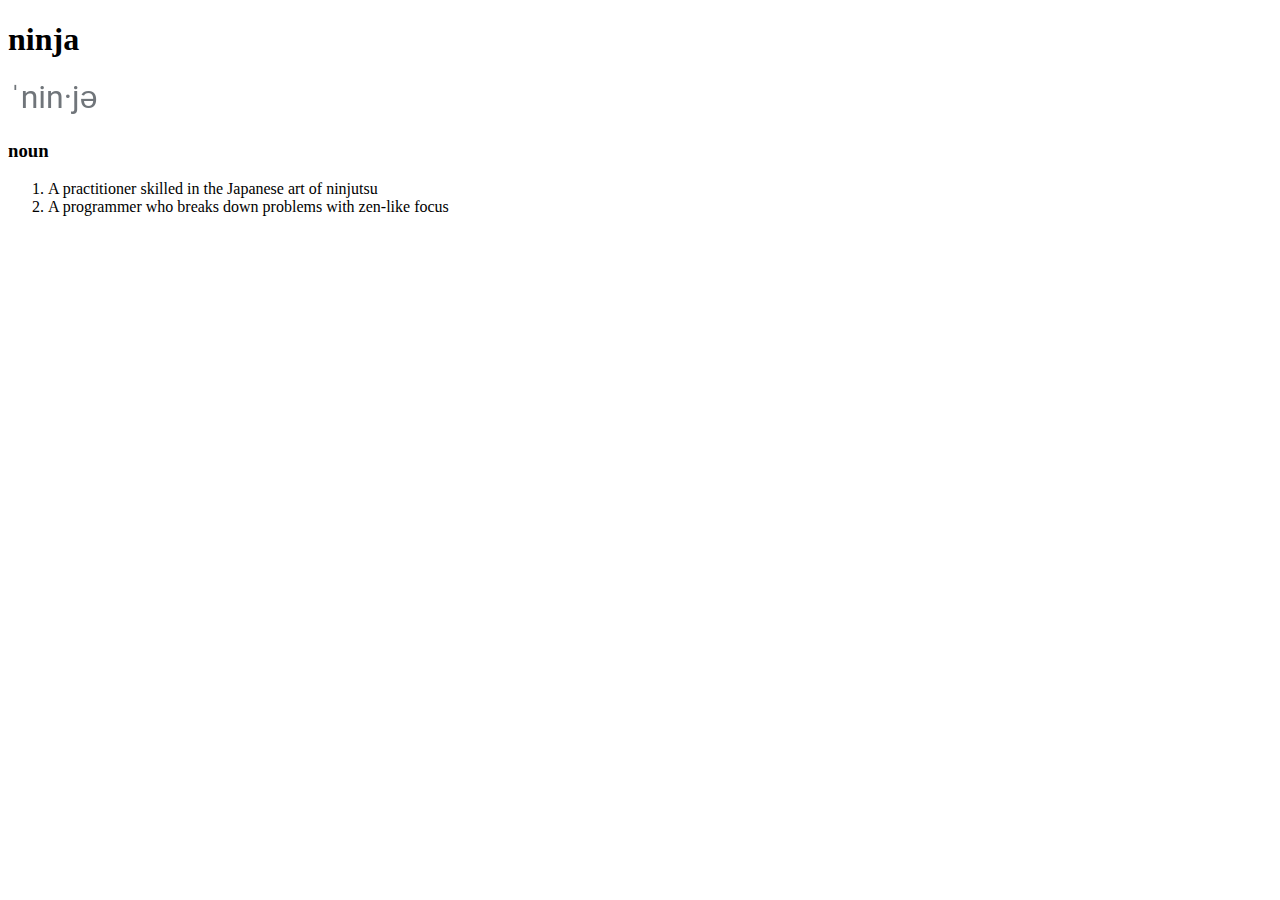
<file: Diccionario/index.html>
<!DOCTYPE html>
<html lang="en">
<head>
    <meta charset="UTF-8">
    <meta http-equiv="X-UA-Compatible" content="IE=edge">
    <meta name="viewport" content="width=device-width, initial-scale=1.0">
    <title>Diccionario Ayelen</title>
</head>
<body>
    


    <h1>ninja </h1>
    <img src="img/pronunciation.png" alt="">
<h3>noun</h3>
<ol>
    <li> A practitioner skilled in the Japanese art of ninjutsu</li>
    <li>  A programmer who breaks down problems with zen-like focus</li>
</ol>

</body>
</html>
</file>
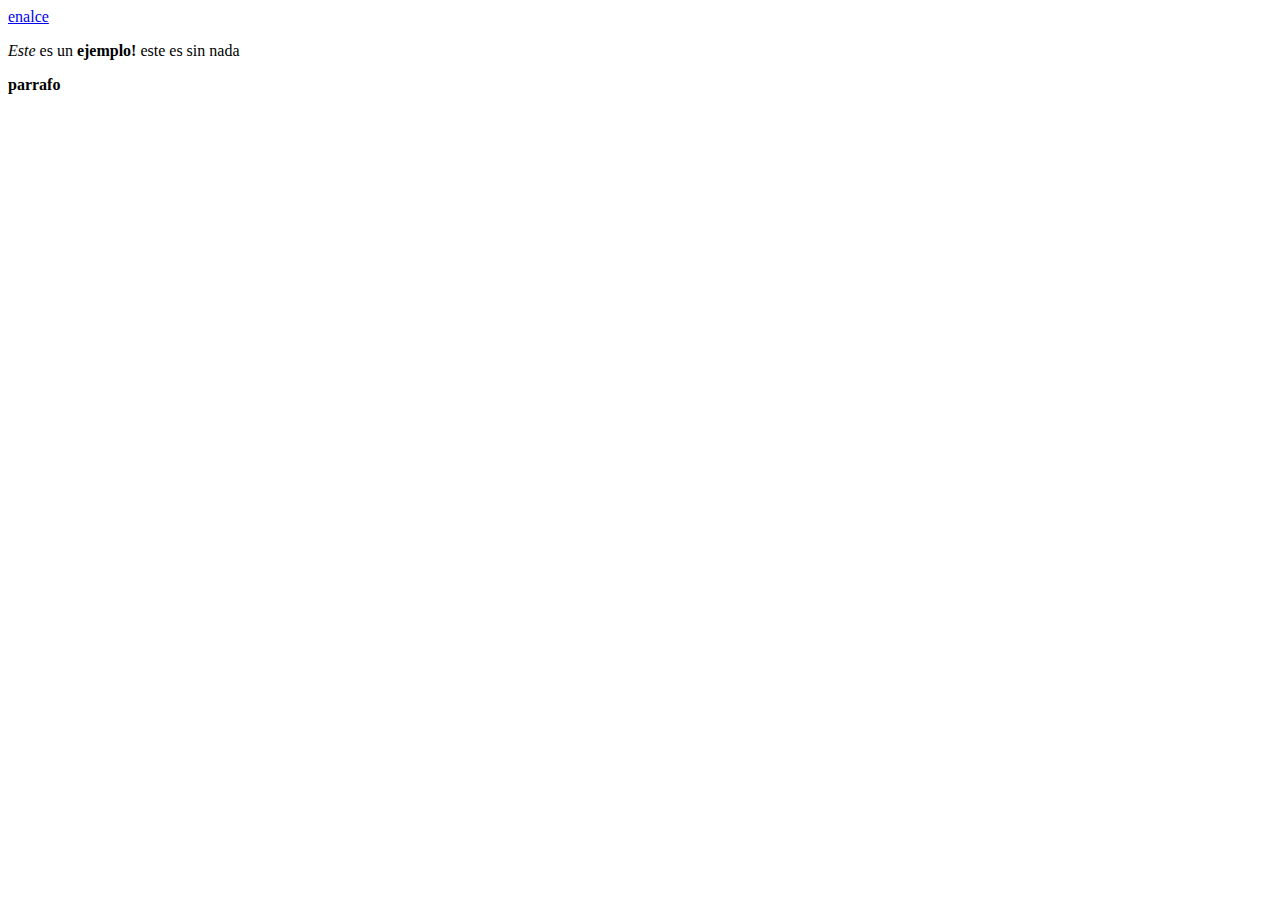
<file: primeraAsignacion/index.html>
<!DOCTYPE html>
<html lang="en">
<head>
    <meta charset="UTF-8">
    <meta http-equiv="X-UA-Compatible" content="IE=edge">
    <meta name="viewport" content="width=device-width, initial-scale=1.0">
    <title>Document</title>
</head>
<body>

    <a href="http://login.codingdojo.com">enalce</a>

    <p><em>Este</em> es un <strong>ejemplo!</strong> este es sin nada</p>


    <p> <strong>parrafo</strong>  </p>


    
</body>
</html>
</file>
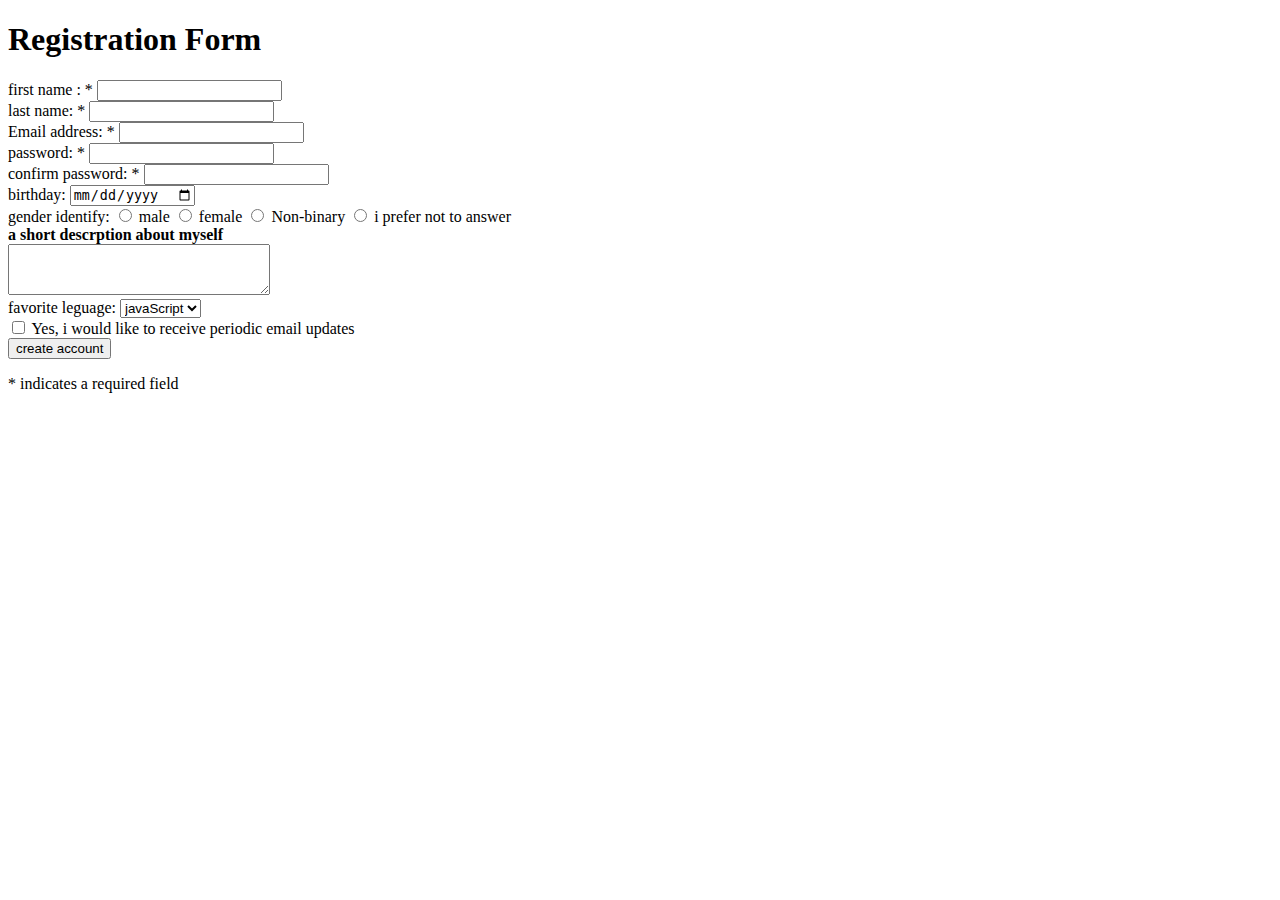
<file: formulario de registro/formulario.html>
<!DOCTYPE html>
<html lang="en">
<head>
    <meta charset="UTF-8">
    <meta http-equiv="X-UA-Compatible" content="IE=edge">
    <meta name="viewport" content="width=device-width, initial-scale=1.0">
    <title>Document</title>
</head>
<body>
    <h1>Registration Form</h1>
    <div>
        <label>first name : *</label>
        <input type="text" name="name" 
        placeholder="" >
    </div>
    <!-- ===================================== -->
    <div>
        <label>last  name: * </label>
        <input type="text" name="name" 
        placeholder="" >
    </div>
    <!-- ===================================== -->

    <div>
        <label>Email address: *</label>
        <input type="text" name="email" 
        placeholder="" >
    </div>
    <!-- ===================================== -->

    <div>
        <label>password: *</label>
        <input type="password" name="password">
    </div>
    <!-- ===================================== -->

    <div>
        <label>confirm password: *</label>
        <input type="password" name="password">
    </div>
    <!-- ===================================== -->

    <div>
        <label>birthday: </label>
        <input type="date" name="dob">
    </div>
    <!-- ===================================== -->



    <div>
        <label>gender identify:</label>
    





        
        <input type="radio" name="font" value="normal" id="normal">
        <label for="normal">male</label>
        <input type="radio" name="font" value="normal" id="normal">
        <label for="normal">female </label>
        <input type="radio" name="font" value="normal" id="normal">
        <label for="normal">Non-binary</label>
        <input type="radio" name="font" value="normal" id="normal">
        <label for="normal">i prefer not to answer</label>
    </div>



    <div>
        <label for="bold"><strong>a short descrption about myself</strong></label>
    </div>   

    <textarea name="comment" cols="30" rows="3"></textarea>
    <div>
        <label> favorite leguage:</label>
        <select name="snack">
            <option>javaScript</option>
        </select>
            
    </div>

    <div>
        <input type="checkbox" name="box" id="">
        <label for="box">Yes, i would like to receive periodic email updates </label>
    </div>
    <input type="submit" value="create account" >
    <p>* indicates a required field </p>        
        

    
</body>
</html>
</file>
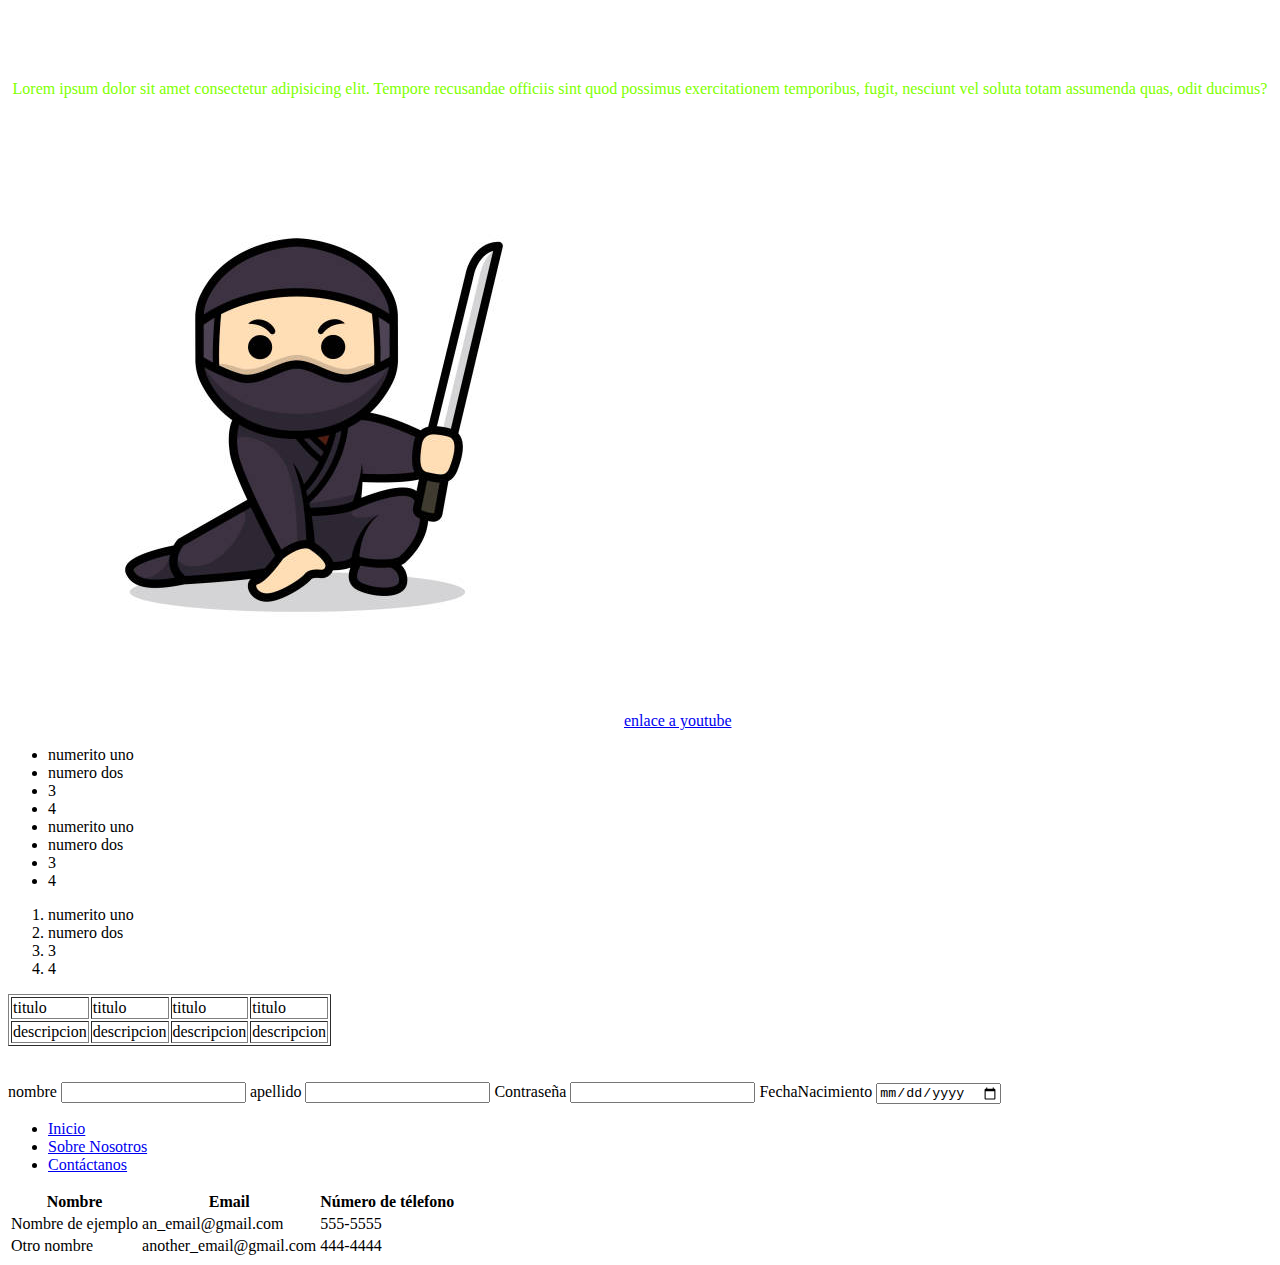
<file: primeraAsignacion/Ayelen_Alarcon_VS_Asignación_1.html>
<!DOCTYPE html>
<html lang="en">
<head>
    <meta charset="UTF-8">
    <meta http-equiv="X-UA-Compatible" content="IE=edge">
    <meta name="viewport" content="width=device-width, initial-scale=1.0">
    <link rel="stylesheet" href="estilo.css">
    <title>Ayelen Asignacion</title>
</head>
<body>

    <h1>Hola mundo saluda ayelen</h1>

    <p>Lorem ipsum dolor sit amet consectetur adipisicing elit. Tempore recusandae officiis sint quod possimus
         exercitationem temporibus, fugit, nesciunt vel soluta totam assumenda quas, odit ducimus?</p>


         <img src="img/ninja.jpg" alt="esto es una ninja">

         <a href="https://www.youtube.com/">enlace a youtube</a>



         <ul>
            <li>numerito uno</li>
            <li>numero dos</li>
            <li>3</li>
            <li>4</li>
            <li>numerito uno</li>
            <li>numero dos</li>
            <li>3</li>
            <li>4</li>
         </ul>


         <ol>
            <li>numerito uno</li>
            <li>numero dos</li>
            <li>3</li>
            <li>4</li>
         </ol>








  <!-- aahora viene una tabla -->
  <table border="1 ">
    <tr>
        <td>titulo</td>
        <td>titulo</td>
        <td>titulo</td>
        <td>titulo</td>
    </tr>
    <tr>
        <td>descripcion</td>
        <td>descripcion</td>

        <td>descripcion</td>

        <td>descripcion</td>

    </tr>
  </table>
  <br><br> 

  <form action="">

    <label for="">nombre</label>
    <input type="text">


    <label for="">apellido</label>
    <input type="text">

    <label for="">Contraseña</label>
    <input type="password">
    <label for="">FechaNacimiento</label>
    <input type="date">
  </form>


  <ul>
    <li>
        <a href="index.html">Inicio</a>
    </li>
    <li>
        <a href="about.html">Sobre Nosotros</a>
    </li>
    <li>
        <a href="contact_us.html">Contáctanos</a>
    </li>
</ul>


<table>
    <thead>
        <tr>
            <th>Nombre</th>
            <th>Email</th>
            <th>Número de télefono</th>
        </tr>
    </thead>
    <tbody>
        <tr>
            <td>Nombre de ejemplo</td>
            <td>an_email@gmail.com</td>
            <td>555-5555</td>
        </tr>
        <tr>
            <td>Otro nombre</td>
            <td>another_email@gmail.com</td>
            <td>444-4444</td>
        </tr>
    </tbody>
</table>



                     
</body>
</html>
</file>
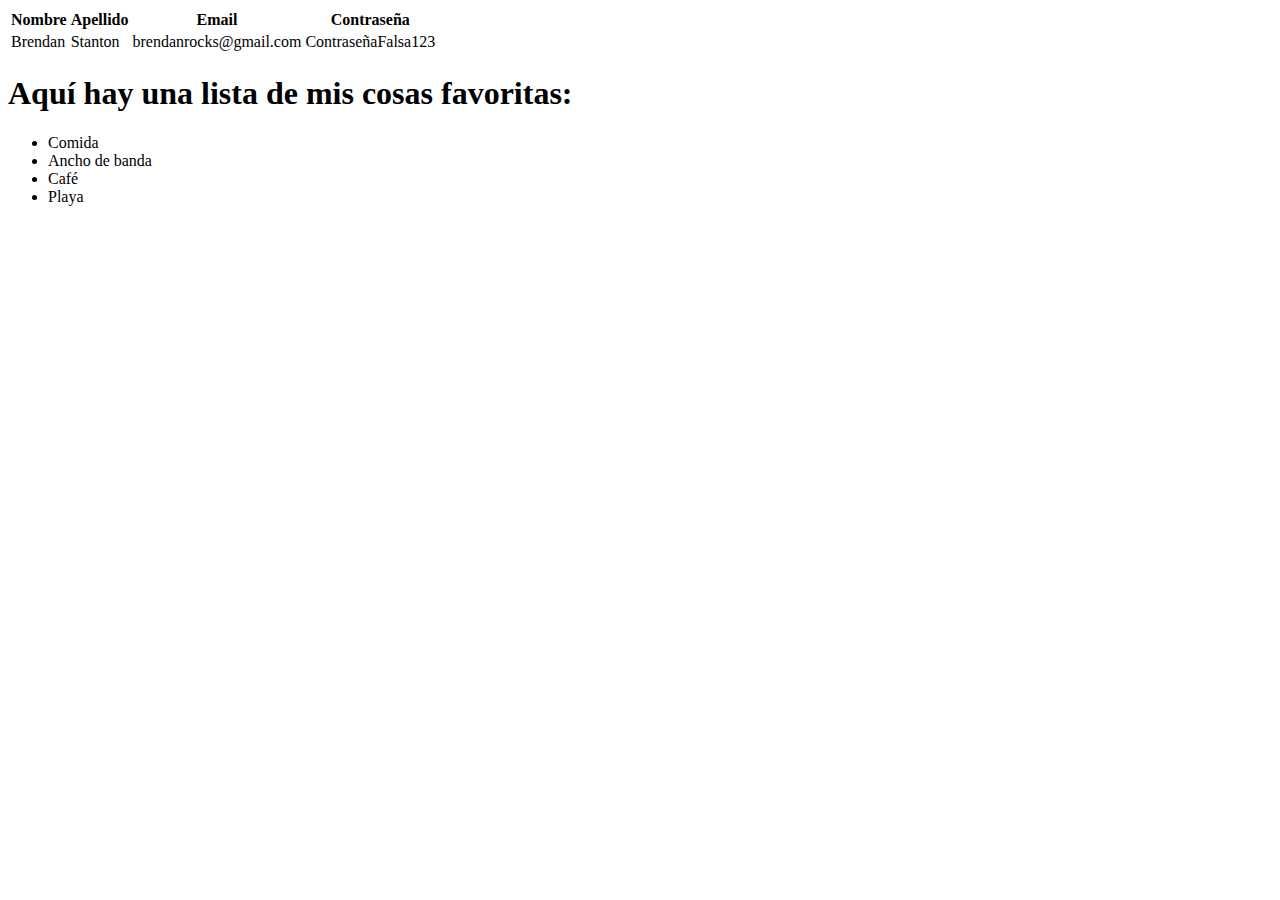
<file: sangrias/sangrias.html>
<!DOCTYPE html>
<html lang="en">
<head>
    <meta charset="UTF-8">
    <meta http-equiv="X-UA-Compatible" content="IE=edge">
    <meta name="viewport" content="width=device-width, initial-scale=1.0">
    <title>Document</title>
</head>
<body>
    <!DOCTYPE html>
<html>
    <head>
        <title>
            Básico II
        </title>
    </head>
        <body>
            <table> 
                <thead>
                    <tr>
                        <th>Nombre</th>
                        <th>Apellido</th>
                        <th>Email</th>
                        <th>Contraseña</th>
                    </tr>
                </thead>
                    <tbody>
                        <tr>
                            <td> Brendan</td>
                            <td>Stanton</td>
                            <td>brendanrocks@gmail.com</td>
                            <td> ContraseñaFalsa123 </td>
                        </tr>
                    </tbody>
            </table>
                <h1>Aquí hay una lista de mis cosas favoritas:</h1>
                    <ul>
                        <li>Comida</li>
                        <li>Ancho de banda</li>
                        <li>Café</li>
                        <li>Playa</li>
                    </ul>
        </body>
</html>


</body>
</html>
</file>
<file: primeraAsignacion/estilo.css>
body{
    background-color: rgb(255, 255, 255);
}

h1{
    color: white;
    text-align: center;
}

p{
    color: chartreuse;
    text-align: center;
}
</file>
